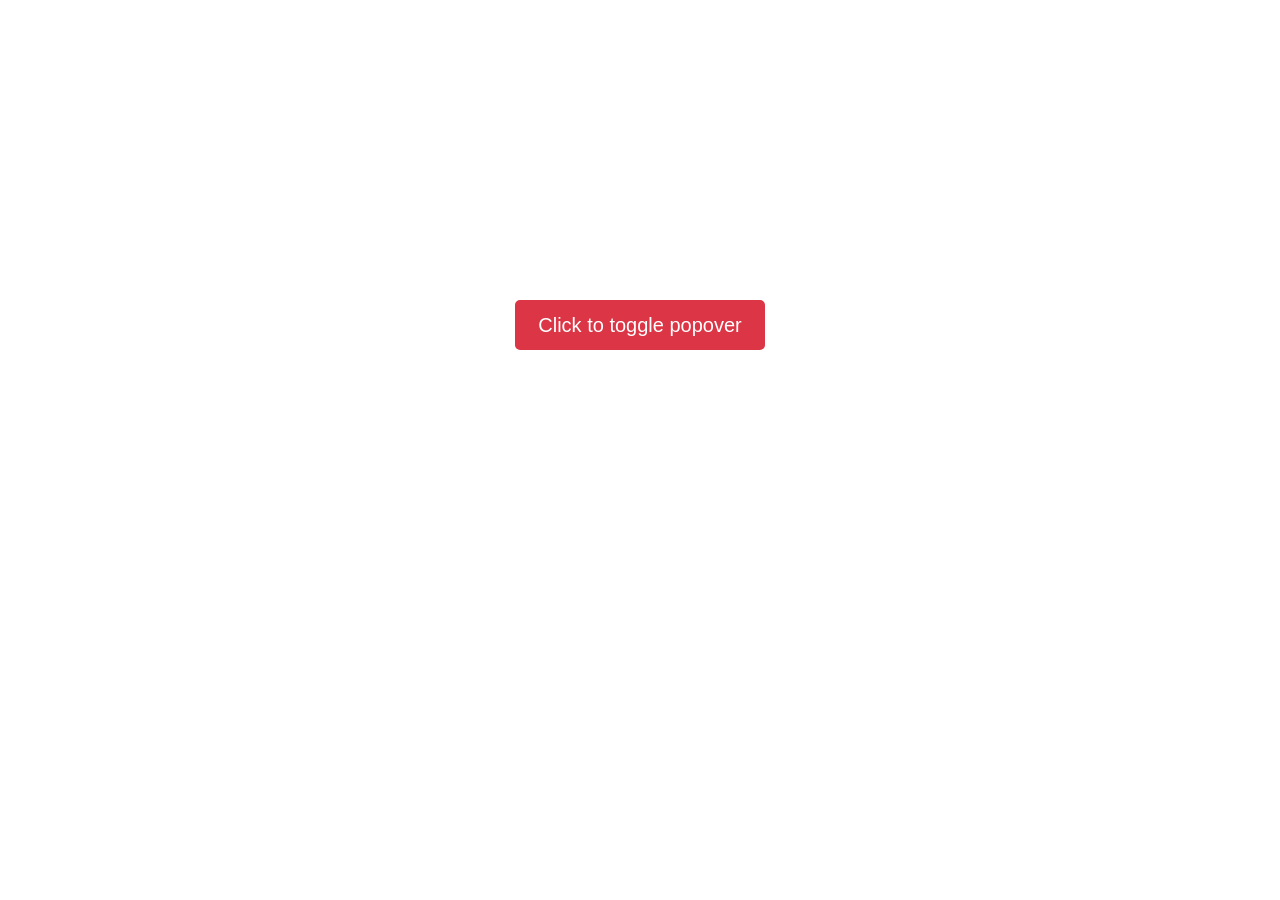
<file: index.html>
<!doctype html><html lang="en"><head><meta charset="UTF-8"><meta name="viewport" content="width=device-width,initial-scale=1"><meta http-equiv="X-UA-Compatible" content="ie=edge"><title>HW 5</title><link href="./main.css" rel="stylesheet"></head><body><div id="container"></div><script src="./main.js"></script></body></html>
</file>
<file: main.css>
.container-button {
  box-sizing: border-box;

  position: relative;

  width: 300px;

  margin-left: auto;
  margin-top: 300px;
  margin-right: auto;

  display: flex;
  justify-content: center;
  align-items: flex-end;
}

.button {
  -webkit-appearance: none;
  -moz-appearance: none;

  width: 250px;
  height: 50px;

  background-color: #dc3545;

  border: 2px solid #dc3545;
  border-radius: 5px;

  font-size: 20px;
  color: #ffffff;
}

.button:hover {
  background-color: #bd2130;
}

.popover {
  position: absolute;

  display: none;

  height: 100px;
  width: 300px;

  background-color: #ffffff;

  border: 1px solid rgba(0, 0, 0, 0.25);
  border-radius: 3px;
}

.popover-show {
  display: block;
}

.arrow {
  box-sizing: border-box;

  position: absolute;

  top: 100%;
  left: calc(50% - 10px);

  width: 10px;
  height: 10px;

  border: 10px solid transparent; 
  border-top: 10px solid rgba(0, 0, 0, 0.25);
}

.arrow::after {
  box-sizing: border-box;

  position: absolute;

  content: '';

  left: -9px;
  top: -10px;

  width: 10px;
  height: 10px;
  
  border: 9px solid transparent;
  border-top: 9px solid #ffffff;
}

.title {
  display: block;

  padding: 0.5rem 0.75rem;

  background-color: #f7f7f7;

  border-bottom: 1px solid #ebebeb;

  font-family: Arial, Helvetica, sans-serif;
  font-weight: bold;
  color: #343a40;
}

.text {
  display: block;

  padding: 0.5rem 0.75rem;

  background-color: #ffffff;

  font-size: 14px;
  font-family: Arial, Helvetica, sans-serif;
}
</file>
